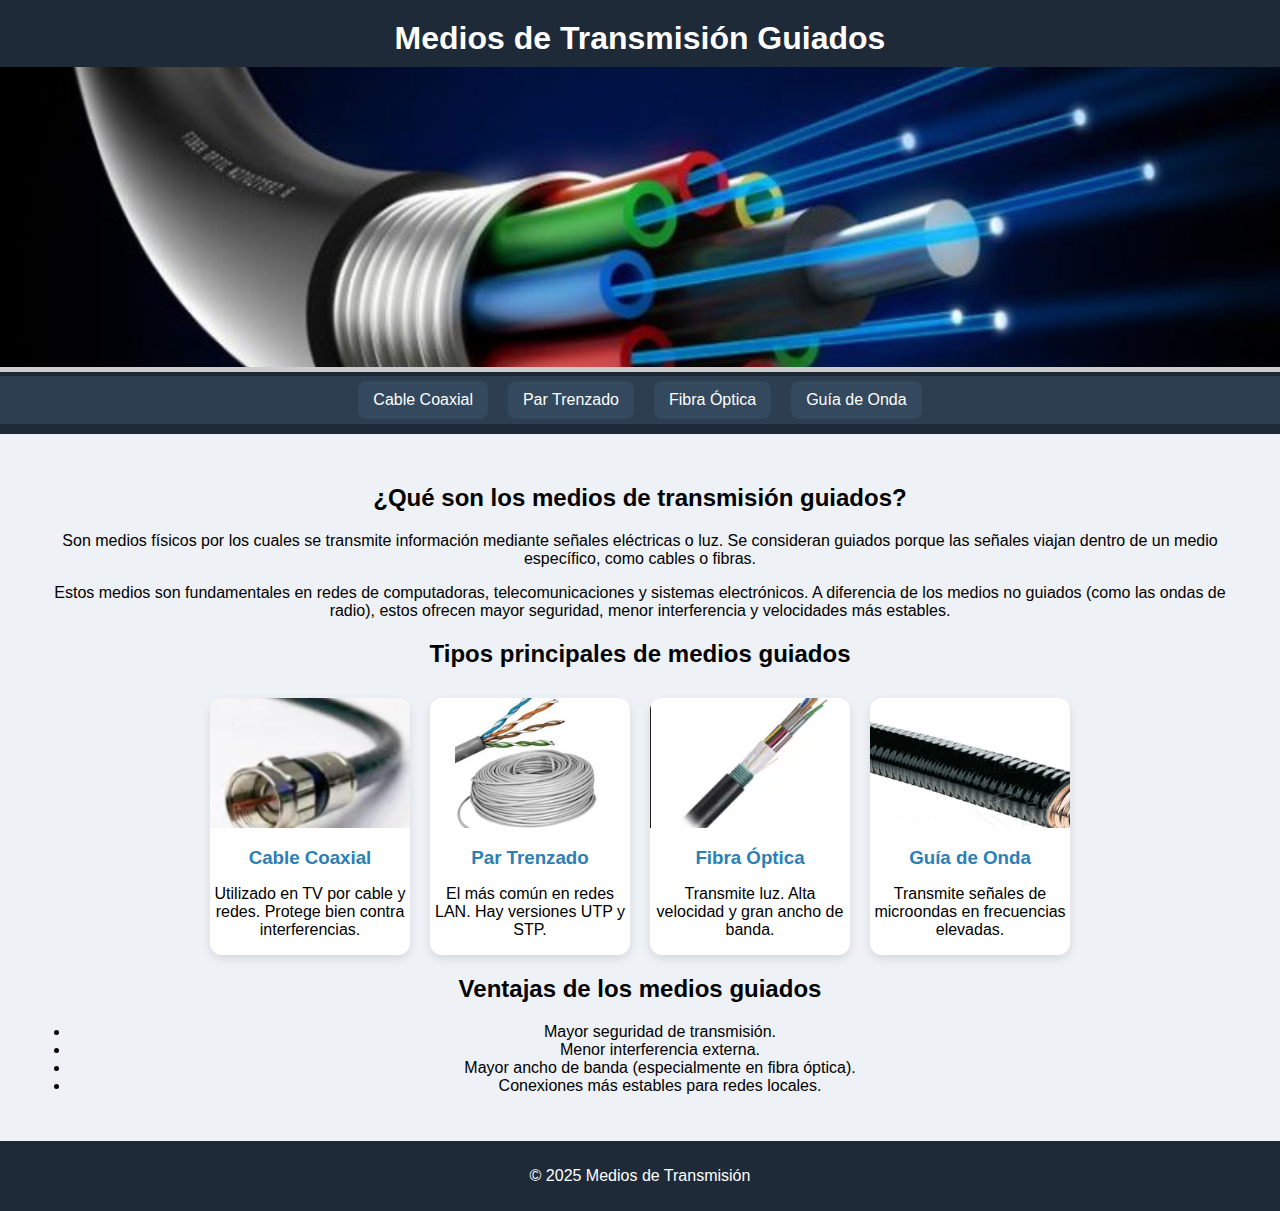
<file: index.html>
<!DOCTYPE html>
<html lang="es">
<head>
    <meta charset="UTF-8">
    <title>Medios de Transmisión Guiados</title>
    <link rel="stylesheet" href="estilos.css">
</head>
<body>
    <header>
        <h1>Medios de Transmisión Guiados</h1>
        <img src="transmision.jpg" alt="Imagen de transmisión" class="banner">
        <nav>
            <ul>
                <li><a href="cable_coaxial.html">Cable Coaxial</a></li>
                <li><a href="par_trenzado.html">Par Trenzado</a></li>
                <li><a href="fibra_optica.html">Fibra Óptica</a></li>
                <li><a href="guia_onda.html">Guía de Onda</a></li>
            </ul>
        </nav>
    </header>

    <main>
        <h2>¿Qué son los medios de transmisión guiados?</h2>
        <p>
            Son medios físicos por los cuales se transmite información mediante señales eléctricas o luz. Se consideran guiados porque las señales viajan dentro de un medio específico, como cables o fibras.
        </p>
        <p>
            Estos medios son fundamentales en redes de computadoras, telecomunicaciones y sistemas electrónicos. A diferencia de los medios no guiados (como las ondas de radio), estos ofrecen mayor seguridad, menor interferencia y velocidades más estables.
        </p>

        <h2>Tipos principales de medios guiados</h2>
        <div class="tarjetas">
            <div class="tarjeta">
                <img src="coaxial.png" alt="Cable Coaxial">
                <h3><a href="cable_coaxial.html">Cable Coaxial</a></h3>
                <p>Utilizado en TV por cable y redes. Protege bien contra interferencias.</p>
            </div>
            <div class="tarjeta">
                <img src="trenzado.jpeg" alt="Par Trenzado">
                <h3><a href="par_trenzado.html">Par Trenzado</a></h3>
                <p>El más común en redes LAN. Hay versiones UTP y STP.</p>
            </div>
            <div class="tarjeta">
                <img src="fibra.png" alt="Fibra Óptica">
                <h3><a href="fibra_optica.html">Fibra Óptica</a></h3>
                <p>Transmite luz. Alta velocidad y gran ancho de banda.</p>
            </div>
            <div class="tarjeta">
                <img src="guia_onda.png" alt="Guía de Onda">
                <h3><a href="guia_onda.html">Guía de Onda</a></h3>
                <p>Transmite señales de microondas en frecuencias elevadas.</p>
            </div>
        </div>

        <section class="ventajas">
            <h2>Ventajas de los medios guiados</h2>
            <ul>
                <li>Mayor seguridad de transmisión.</li>
                <li>Menor interferencia externa.</li>
                <li>Mayor ancho de banda (especialmente en fibra óptica).</li>
                <li>Conexiones más estables para redes locales.</li>
            </ul>
        </section>
    </main>

    <footer>
        <p>© 2025 Medios de Transmisión</p>
    </footer>
</body>
</html>
</file>
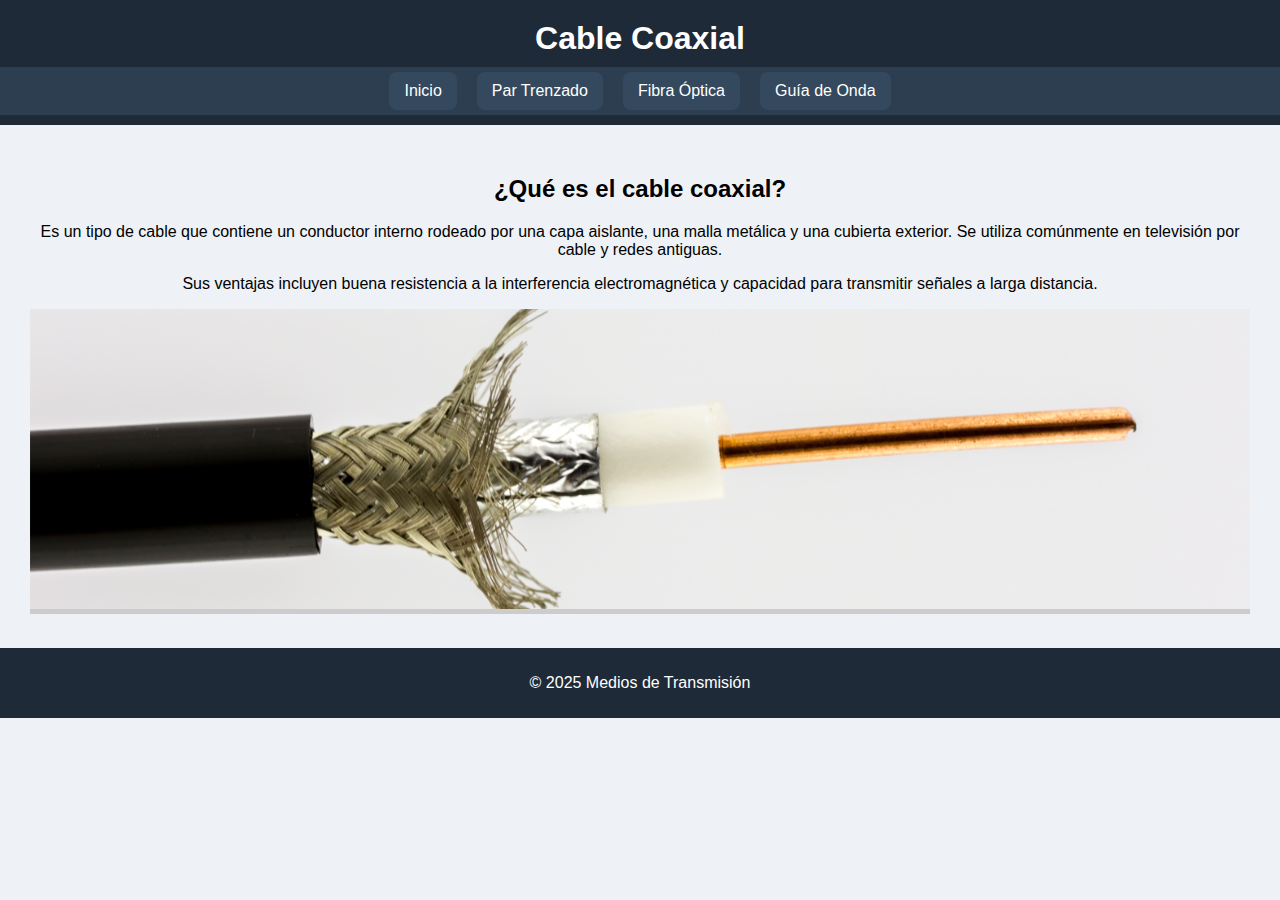
<file: cable_coaxial.html>
<!DOCTYPE html>
<html lang="es">
<head>
    <meta charset="UTF-8">
    <title>Cable Coaxial</title>
    <link rel="stylesheet" href="estilos.css">
</head>
<body>
    <header>
        <h1>Cable Coaxial</h1>
        <nav>
            <ul>
                <li><a href="index.html">Inicio</a></li>
                <li><a href="par_trenzado.html">Par Trenzado</a></li>
                <li><a href="fibra_optica.html">Fibra Óptica</a></li>
                <li><a href="guia_onda.html">Guía de Onda</a></li>
            </ul>
        </nav>
    </header>
    <main>
        <h2>¿Qué es el cable coaxial?</h2>
        <p>
            Es un tipo de cable que contiene un conductor interno rodeado por una capa aislante, una malla metálica y una cubierta exterior. Se utiliza comúnmente en televisión por cable y redes antiguas.
        </p>
        <p>
            Sus ventajas incluyen buena resistencia a la interferencia electromagnética y capacidad para transmitir señales a larga distancia.
        </p>
        <img src="coaxial2.png" alt="Cable Coaxial" class="banner">
    </main>
    <footer>
        <p>© 2025 Medios de Transmisión</p>
    </footer>
</body>
</html>
</file>
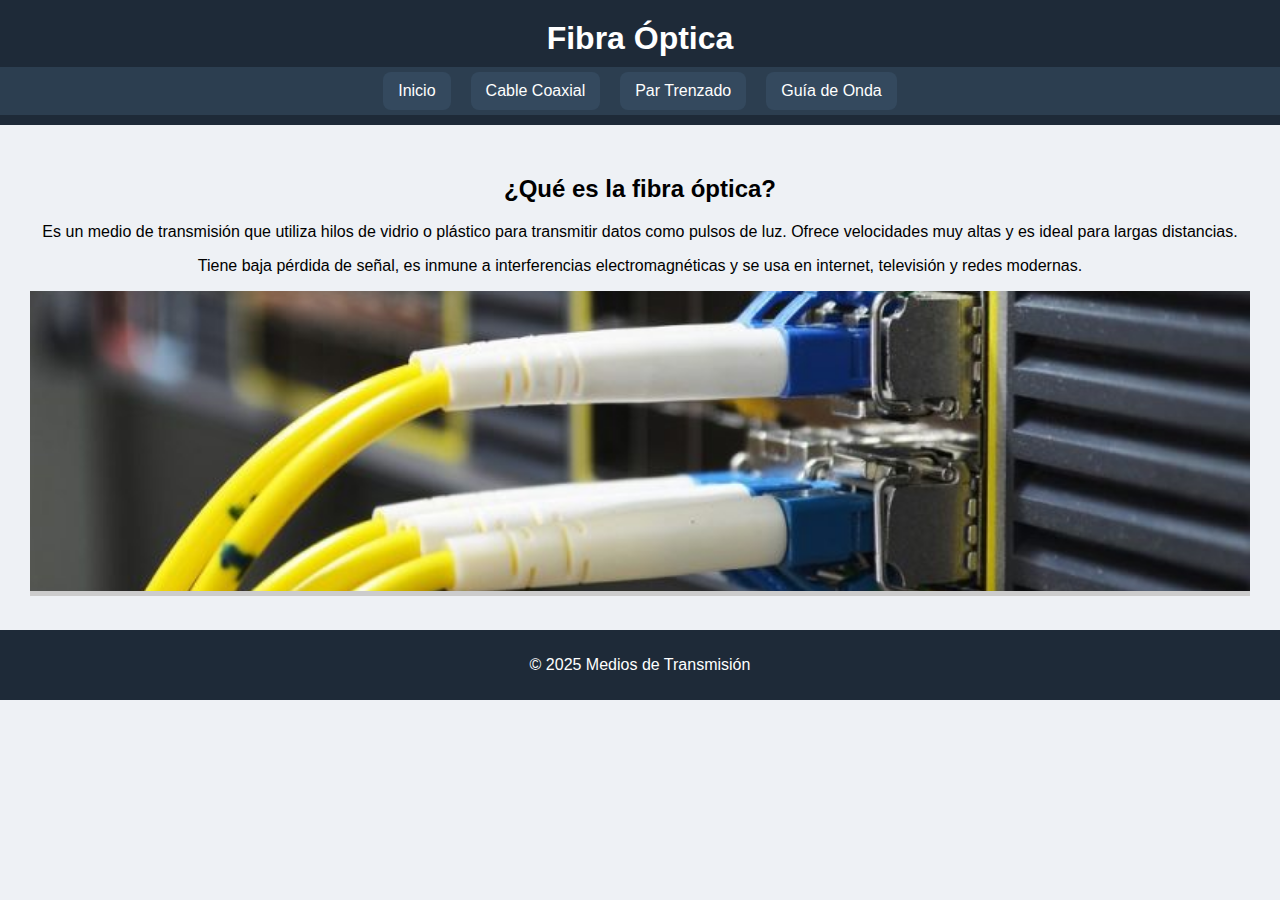
<file: fibra_optica.html>
<!DOCTYPE html>
<html lang="es">
<head>
    <meta charset="UTF-8">
    <title>Fibra Óptica</title>
    <link rel="stylesheet" href="estilos.css">
</head>
<body>
    <header>
        <h1>Fibra Óptica</h1>
        <nav>
            <ul>
                <li><a href="index.html">Inicio</a></li>
                <li><a href="cable_coaxial.html">Cable Coaxial</a></li>
                <li><a href="par_trenzado.html">Par Trenzado</a></li>
                <li><a href="guia_onda.html">Guía de Onda</a></li>
            </ul>
        </nav>
    </header>
    <main>
        <h2>¿Qué es la fibra óptica?</h2>
        <p>
            Es un medio de transmisión que utiliza hilos de vidrio o plástico para transmitir datos como pulsos de luz. Ofrece velocidades muy altas y es ideal para largas distancias.
        </p>
        <p>
            Tiene baja pérdida de señal, es inmune a interferencias electromagnéticas y se usa en internet, televisión y redes modernas.
        </p>
        <img src="fibra2.jpg" alt="Fibra Óptica" class="banner">
    </main>
    <footer>
        <p>© 2025 Medios de Transmisión</p>
    </footer>
</body>
</html>
</file>
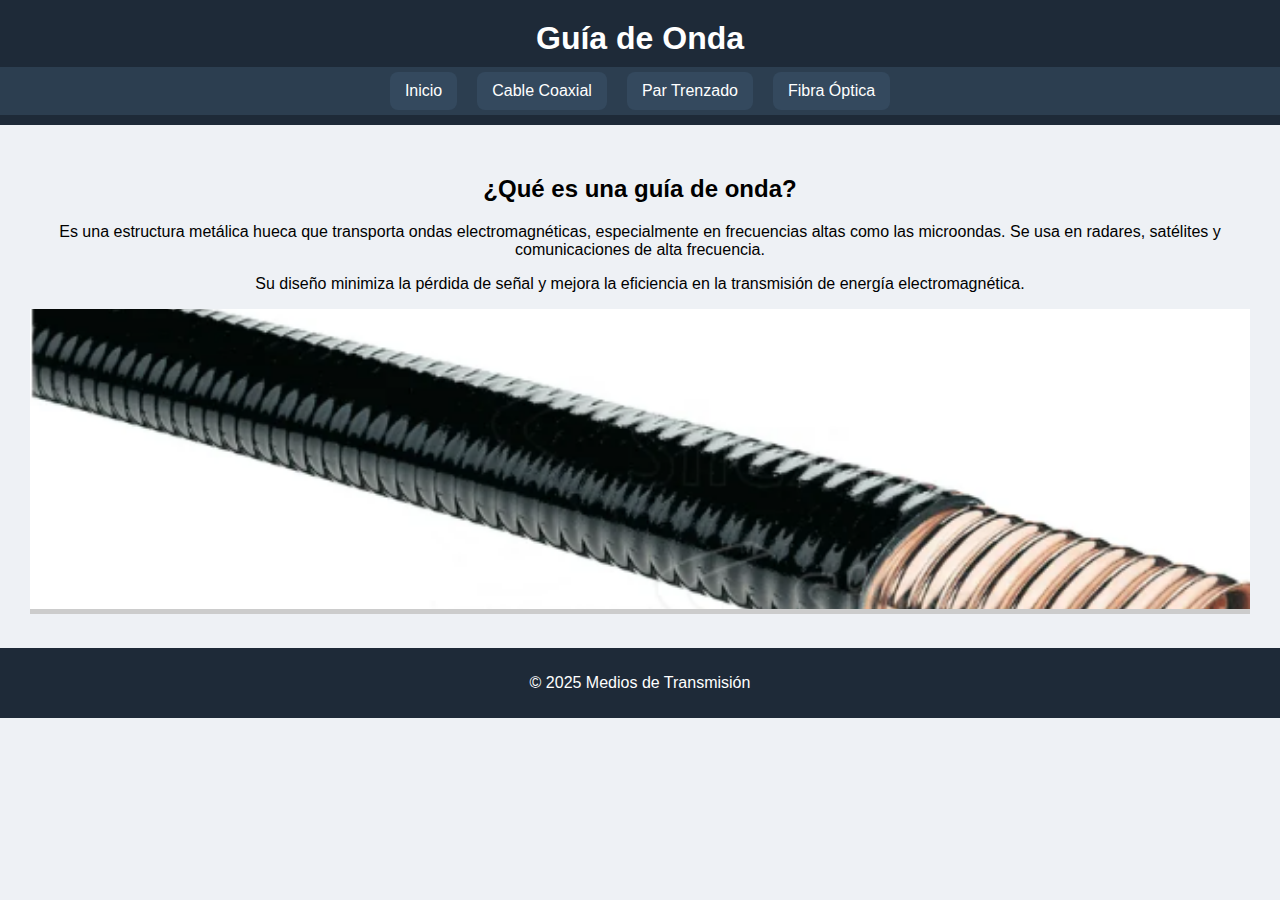
<file: guia_onda.html>
<!DOCTYPE html>
<html lang="es">
<head>
    <meta charset="UTF-8">
    <title>Guía de Onda</title>
    <link rel="stylesheet" href="estilos.css">
</head>
<body>
    <header>
        <h1>Guía de Onda</h1>
        <nav>
            <ul>
                <li><a href="index.html">Inicio</a></li>
                <li><a href="cable_coaxial.html">Cable Coaxial</a></li>
                <li><a href="par_trenzado.html">Par Trenzado</a></li>
                <li><a href="fibra_optica.html">Fibra Óptica</a></li>
            </ul>
        </nav>
    </header>
    <main>
        <h2>¿Qué es una guía de onda?</h2>
        <p>
            Es una estructura metálica hueca que transporta ondas electromagnéticas, especialmente en frecuencias altas como las microondas. Se usa en radares, satélites y comunicaciones de alta frecuencia.
        </p>
        <p>
            Su diseño minimiza la pérdida de señal y mejora la eficiencia en la transmisión de energía electromagnética.
        </p>
        <img src="guia_onda2.png" alt="Guía de Onda" class="banner">
    </main>
    <footer>
        <p>© 2025 Medios de Transmisión</p>
    </footer>
</body>
</html>
</file>
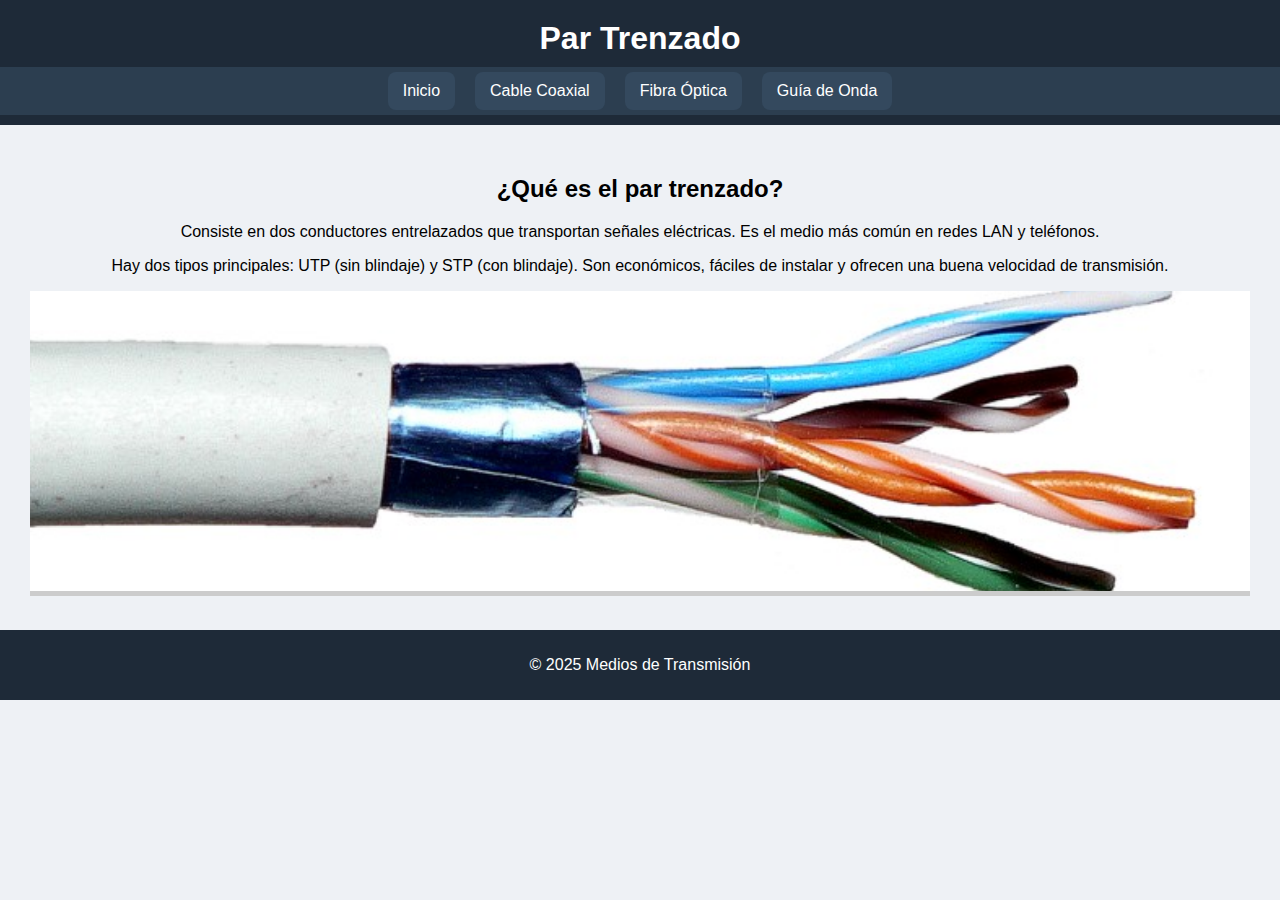
<file: par_trenzado.html>
<!DOCTYPE html>
<html lang="es">
<head>
    <meta charset="UTF-8">
    <title>Par Trenzado</title>
    <link rel="stylesheet" href="estilos.css">
</head>
<body>
    <header>
        <h1>Par Trenzado</h1>
        <nav>
            <ul>
                <li><a href="index.html">Inicio</a></li>
                <li><a href="cable_coaxial.html">Cable Coaxial</a></li>
                <li><a href="fibra_optica.html">Fibra Óptica</a></li>
                <li><a href="guia_onda.html">Guía de Onda</a></li>
            </ul>
        </nav>
    </header>
    <main>
        <h2>¿Qué es el par trenzado?</h2>
        <p>
            Consiste en dos conductores entrelazados que transportan señales eléctricas. Es el medio más común en redes LAN y teléfonos.
        </p>
        <p>
            Hay dos tipos principales: UTP (sin blindaje) y STP (con blindaje). Son económicos, fáciles de instalar y ofrecen una buena velocidad de transmisión.
        </p>
        <img src="trenzado2.jpg" alt="Par Trenzado" class="banner">
    </main>
    <footer>
        <p>© 2025 Medios de Transmisión</p>
    </footer>
</body>
</html>
</file>
<file: estilos.css>
body {
    font-family: 'Segoe UI', sans-serif;
    margin: 0;
    padding: 0;
    background-color: #eef1f5;
}

header {
    background-color: #1e2a38;
    color: white;
    text-align: center;
    padding-bottom: 10px;
}

header h1 {
    margin: 0;
    padding: 20px 0 10px;
}

.banner {
    width: 100%;
    height: auto;
    max-height: 300px;
    object-fit: cover;
    border-bottom: 5px solid #ccc;
}

nav ul {
    list-style: none;
    margin: 0;
    padding: 0;
    background-color: #2c3e50;
    display: flex;
    justify-content: center;
    flex-wrap: wrap;
}

nav ul li {
    margin: 5px 10px;
}

nav ul li a {
    color: white;
    text-decoration: none;
    padding: 10px 15px;
    display: block;
    border-radius: 8px;
    background-color: #34495e;
    transition: background-color 0.3s;
}

nav ul li a:hover {
    background-color: #5dade2;
}

main {
    padding: 30px;
    text-align: center;
}

.tarjetas {
    display: flex;
    flex-wrap: wrap;
    justify-content: center;
    gap: 20px;
    margin-top: 30px;
}

.tarjeta {
    background-color: white;
    width: 200px;
    border-radius: 12px;
    box-shadow: 0 4px 10px rgba(0,0,0,0.1);
    overflow: hidden;
    transition: transform 0.2s;
}

.tarjeta:hover {
    transform: scale(1.05);
}

.tarjeta img {
    width: 100%;
    height: 130px;
    object-fit: cover;
}

.tarjeta h3 {
    margin: 15px 0;
}

.tarjeta a {
    color: #2980b9;
    text-decoration: none;
}

footer {
    background-color: #1e2a38;
    color: white;
    text-align: center;
    padding: 10px;
}
</file>
